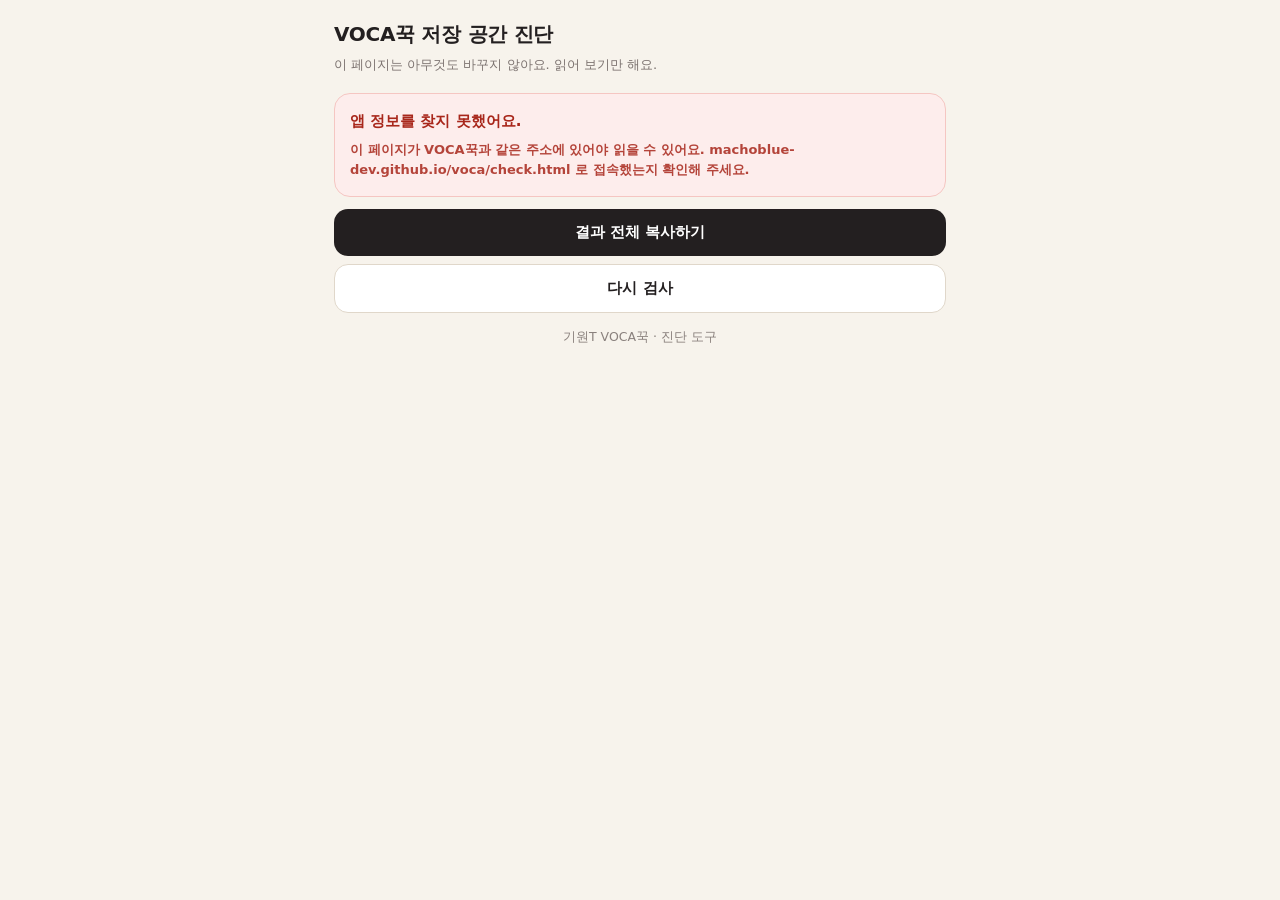
<file: check.html>
<!DOCTYPE html>
<html lang="ko"><head>
<meta charset="utf-8">
<meta name="viewport" content="width=device-width,initial-scale=1,viewport-fit=cover">
<title>VOCA꾹 저장 공간 진단</title>
<style>
*{box-sizing:border-box;-webkit-tap-highlight-color:transparent}
body{margin:0;padding:18px 14px 60px;background:#F7F3EC;color:#231F20;
     font-family:system-ui,-apple-system,"Apple SD Gothic Neo","Malgun Gothic",sans-serif;
     font-size:15px;line-height:1.62;max-width:640px;margin-inline:auto}
h1{font-size:20px;margin:0 0 4px;letter-spacing:-.3px}
.sub{color:#7C7370;font-size:13px;margin:0 0 18px}
.card{background:#fff;border:1px solid #E7DFD4;border-radius:16px;padding:16px 15px;margin-bottom:12px}
.card h2{font-size:14px;margin:0 0 10px;color:#7C7370;font-weight:800;letter-spacing:.2px}
.big{font-size:26px;font-weight:900;letter-spacing:-.5px}
.bar{height:14px;background:#EFE7DB;border-radius:99px;overflow:hidden;margin:10px 0 6px}
.bar i{display:block;height:100%;background:#F4402F;border-radius:99px;transition:width .5s}
.bar.ok i{background:#3FA96B}
.bar.warn i{background:#E8A33D}
table{width:100%;border-collapse:collapse;font-size:14px}
td{padding:6px 0;border-bottom:1px solid #F1EAE0;vertical-align:top}
td:last-child{text-align:right;font-weight:800;white-space:nowrap;padding-left:10px}
tr:last-child td{border-bottom:0}
.v-ok{color:#2E8B57}.v-bad{color:#D93025}.v-dim{color:#9C938F}
.verdict{border-radius:16px;padding:16px 15px;margin-bottom:12px;font-weight:800;line-height:1.55}
.verdict.bad{background:#FDEDEC;border:1px solid #F5C6C2;color:#A8271B}
.verdict.good{background:#EDF7F1;border:1px solid #C3E3D0;color:#1F6B45}
.verdict small{display:block;font-weight:600;margin-top:6px;opacity:.85;font-size:13px}
button{width:100%;padding:14px;border:0;border-radius:14px;background:#231F20;color:#fff;
       font-size:15px;font-weight:800;font-family:inherit;cursor:pointer}
button.ghost{background:#fff;color:#231F20;border:1.5px solid #E0D7CA;margin-top:8px}
pre{white-space:pre-wrap;word-break:break-all;background:#F4EFE7;border-radius:12px;
    padding:12px;font-size:12px;margin:10px 0 0;max-height:220px;overflow:auto}
.note{font-size:12.5px;color:#8A817D;margin-top:14px;text-align:center}
</style></head>
<body>

<h1>VOCA꾹 저장 공간 진단</h1>
<p class="sub">이 페이지는 아무것도 바꾸지 않아요. 읽어 보기만 해요.</p>

<div id="out">불러오는 중…</div>

<button id="copy">결과 전체 복사하기</button>
<button class="ghost" id="again">다시 검사</button>
<p class="note">기원T VOCA꾹 · 진단 도구</p>

<script>
const K = 'kiwonT-voca-v1';
const BACKEND = { url:'https://jnfkqhodwomrlfdwvtqq.supabase.co', anonKey:'sb_publishable_qannJGTbI7RGbwZDrdWQGA_-7flHZPQ' };
const $ = id => document.getElementById(id);
const mb = n => (n/1048576).toFixed(2);
const esc = s => String(s).replace(/[&<>]/g, c => ({'&':'&amp;','<':'&lt;','>':'&gt;'}[c]));
let plain = '';

function sizeOf(v){ try{ return JSON.stringify(v).length; }catch(e){ return 0; } }

/* 저장이 되는지 — 실제 앱과 같은 방식으로 시험한다.
   같은 크기로 덮어쓰기(지금)와, 조금 늘어난 크기(앞으로)를 나눠 본다.
   앱은 학습할 때마다 기록이 조금씩 늘기 때문에 뒤쪽이 실제로 중요하다. */
function canSave(raw, extra){
  const pad = extra ? 'z'.repeat(extra) : '';
  const body = pad ? raw.slice(0, -1) + ',"__pad__":"' + pad + '"}' : raw;
  try{
    localStorage.setItem(K, body);
    if(pad) localStorage.setItem(K, raw);      /* 곧바로 원래대로 되돌린다 */
    return {ok:true};
  }catch(e){
    try{ localStorage.setItem(K, raw); }catch(e2){}
    return {ok:false, name:e.name || '알 수 없는 오류'};
  }
}

/* 남은 공간 재기 — 임시 키에 조금씩 채워 보고 곧바로 지운다 */
function headroom(){
  const T = '__voca_probe__';
  const CH = 'x'.repeat(51200);          /* 50KB 단위 */
  let n = 0;
  try{
    let buf = '';
    for(; n < 400; n++){                  /* 최대 20MB까지만 */
      buf += CH;
      localStorage.setItem(T, buf);
    }
  }catch(e){}
  try{ localStorage.removeItem(T); }catch(e){}
  return n * 51200;
}

function run(){
  const raw = localStorage.getItem(K) || '';
  let DB = null;
  try{ DB = JSON.parse(raw); }catch(e){}

  if(!raw || !DB){
    $('out').innerHTML = '<div class="verdict bad">앱 정보를 찾지 못했어요.'
      + '<small>이 페이지가 VOCA꾹과 같은 주소에 있어야 읽을 수 있어요. '
      + 'machoblue-dev.github.io/voca/check.html 로 접속했는지 확인해 주세요.</small></div>';
    return;
  }

  const used = raw.length;
  const free = headroom();
  const cap  = used + free;
  const pct  = cap ? Math.min(100, Math.round(used / cap * 1000) / 10) : 0;
  const save = canSave(raw);                 /* 지금 그대로 다시 저장 */
  const grow = canSave(raw, 20480);          /* 20KB 늘어난 상태로 저장 */

  /* 무엇이 자리를 차지하는지 */
  const parts = [];
  let wordBytes = 0, listMeta = 0;
  (DB.lists || []).forEach(l => {
    wordBytes += sizeOf(l.words || []);
    listMeta  += sizeOf(Object.assign({}, l, {words: undefined}));
  });
  parts.push(['단어장 본문', wordBytes, (DB.lists||[]).length + '개 단어장']);
  parts.push(['단어장 이름·설정', listMeta, '']);
  parts.push(['학습 기록', sizeOf(DB.log || []), (DB.log||[]).length + '건']);
  parts.push(['오답 목록', sizeOf(DB.wrong || {}), '']);
  parts.push(['게임 정보', sizeOf(DB.game || {}), '경험치·메모리 락 등']);
  parts.push(['시험 정보', sizeOf(DB.exams || []), '']);
  parts.push(['그 밖', Math.max(0, used - wordBytes - listMeta
              - sizeOf(DB.log||[]) - sizeOf(DB.wrong||{}) - sizeOf(DB.game||{}) - sizeOf(DB.exams||[])), '']);
  parts.sort((a,b) => b[1] - a[1]);

  const g = DB.game || {};
  const theme = DB.theme === undefined ? '(없음)' : String(DB.theme);
  const fx    = DB.fx    === undefined ? '(없음)' : (DB.fx ? '켜짐' : '꺼짐');

  const barCls = pct >= 95 ? '' : (pct >= 80 ? 'warn' : 'ok');
  const cls = v => v ? 'v-ok' : 'v-bad';

  let html = '';

  /* 판정 */
  if(!save.ok || !grow.ok){
    html += '<div class="verdict bad">저장 공간이 꽉 찼어요.'
         + '<small>설정을 바꿔도 기기에 남지 않아요. 새로고침하면 예전 값으로 되돌아가요. '
         + '학습 기록도 서버에 올라가기 전에는 사라질 수 있어요.</small></div>';
  }else if(pct >= 85){
    html += '<div class="verdict bad">거의 다 찼어요.'
         + '<small>지금은 저장되지만 곧 같은 문제가 생겨요. 단어장을 몇 개 더 받으면 넘칠 수 있어요.</small></div>';
  }else{
    html += '<div class="verdict good">저장 공간은 넉넉해요.'
         + '<small>설정이 되돌아간다면 다른 원인이에요. 아래 값을 그대로 알려 주세요.</small></div>';
  }

  /* 공간 */
  html += '<div class="card"><h2>저장 공간</h2>'
       + '<div class="big">' + mb(used) + ' MB <span style="font-size:15px;color:#9C938F">/ 약 ' + mb(cap) + ' MB</span></div>'
       + '<div class="bar ' + barCls + '"><i style="width:' + pct + '%"></i></div>'
       + '<table>'
       + '<tr><td>사용 비율</td><td>' + pct + ' %</td></tr>'
       + '<tr><td>남은 공간</td><td>' + mb(free) + ' MB</td></tr>'
       + '<tr><td>지금 그대로 저장</td><td class="' + cls(save.ok) + '">'
       + (save.ok ? '됨' : '안 됨 (' + esc(save.name) + ')') + '</td></tr>'
       + '<tr><td>조금 더 늘어나도 저장</td><td class="' + cls(grow.ok) + '">'
       + (grow.ok ? '됨' : '안 됨 (' + esc(grow.name) + ')') + '</td></tr>'
       + '</table></div>';

  /* 차지하는 것 */
  html += '<div class="card"><h2>무엇이 자리를 차지하나요</h2><table>';
  parts.forEach(p => {
    if(p[1] <= 0) return;
    const r = used ? Math.round(p[1] / used * 1000) / 10 : 0;
    html += '<tr><td>' + esc(p[0]) + (p[2] ? ' <span class="v-dim">· ' + esc(p[2]) + '</span>' : '')
         + '</td><td>' + mb(p[1]) + ' MB · ' + r + '%</td></tr>';
  });
  html += '</table></div>';

  /* 설정값 */
  html += '<div class="card"><h2>기기에 저장된 설정</h2><table>'
       + '<tr><td>화면 모드</td><td>' + esc(theme) + '</td></tr>'
       + '<tr><td>효과음</td><td>' + esc(fx) + '</td></tr>'
       + '<tr><td>계정</td><td>' + esc(DB.profile ? (DB.profile.name + ' · ' + DB.profile.role) : '(없음)') + '</td></tr>'
       + '<tr><td>닉네임</td><td>' + esc(g.nickname || '(없음)') + '</td></tr>'
       + '<tr id="srv"><td>서버에 저장된 설정</td><td class="v-dim">확인 중…</td></tr>'
       + '</table></div>';

  $('out').innerHTML = html;

  plain = 'VOCA꾹 저장 진단\n'
    + '사용 ' + mb(used) + ' MB / 약 ' + mb(cap) + ' MB (' + pct + '%)\n'
    + '남은 공간 ' + mb(free) + ' MB\n'
    + '지금 그대로 저장: ' + (save.ok ? '됨' : '안 됨 (' + save.name + ')') + '\n'
    + '조금 늘어나도 저장: ' + (grow.ok ? '됨' : '안 됨 (' + grow.name + ')') + '\n'
    + parts.filter(p=>p[1]>0).map(p => '- ' + p[0] + ' ' + mb(p[1]) + ' MB ('
        + (used ? Math.round(p[1]/used*1000)/10 : 0) + '%)' + (p[2] ? ' ' + p[2] : '')).join('\n') + '\n'
    + '기기 설정: 화면 ' + theme + ' / 효과음 ' + fx + '\n'
    + '계정: ' + (DB.profile ? DB.profile.name + ' · ' + DB.profile.role : '(없음)') + '\n';

  /* 서버에 저장된 값도 확인 */
  if(DB.auth && DB.auth.access_token && DB.auth.uid){
    fetch(BACKEND.url + '/rest/v1/progress?user_id=eq.' + DB.auth.uid + '&select=data', {
      headers: { apikey: BACKEND.anonKey, Authorization: 'Bearer ' + DB.auth.access_token }
    }).then(r => r.ok ? r.json() : null).then(rows => {
      const d = rows && rows[0] && rows[0].data ? rows[0].data : null;
      const t = d && d.theme !== undefined ? String(d.theme) : '(없음)';
      const f = d && d.fx !== undefined ? (d.fx ? '켜짐' : '꺼짐') : '(없음)';
      const cell = document.querySelector('#srv td:last-child');
      if(cell){ cell.className = ''; cell.textContent = '화면 ' + t + ' / 효과음 ' + f; }
      plain += '서버 설정: 화면 ' + t + ' / 효과음 ' + f + '\n';
    }).catch(() => {
      const cell = document.querySelector('#srv td:last-child');
      if(cell){ cell.className = 'v-dim'; cell.textContent = '확인 못 함'; }
    });
  }else{
    const cell = document.querySelector('#srv td:last-child');
    if(cell){ cell.className = 'v-dim'; cell.textContent = '로그인 정보 없음'; }
  }
}

$('copy').addEventListener('click', () => {
  const t = plain || $('out').innerText;
  navigator.clipboard.writeText(t).then(() => {
    $('copy').textContent = '복사했어요 ✓';
    setTimeout(() => $('copy').textContent = '결과 전체 복사하기', 1600);
  }).catch(() => {
    const p = document.createElement('pre'); p.textContent = t;
    $('out').appendChild(p);
    $('copy').textContent = '아래 글자를 길게 눌러 복사해 주세요';
  });
});
$('again').addEventListener('click', run);
run();
</script>
</body></html>
</file>
